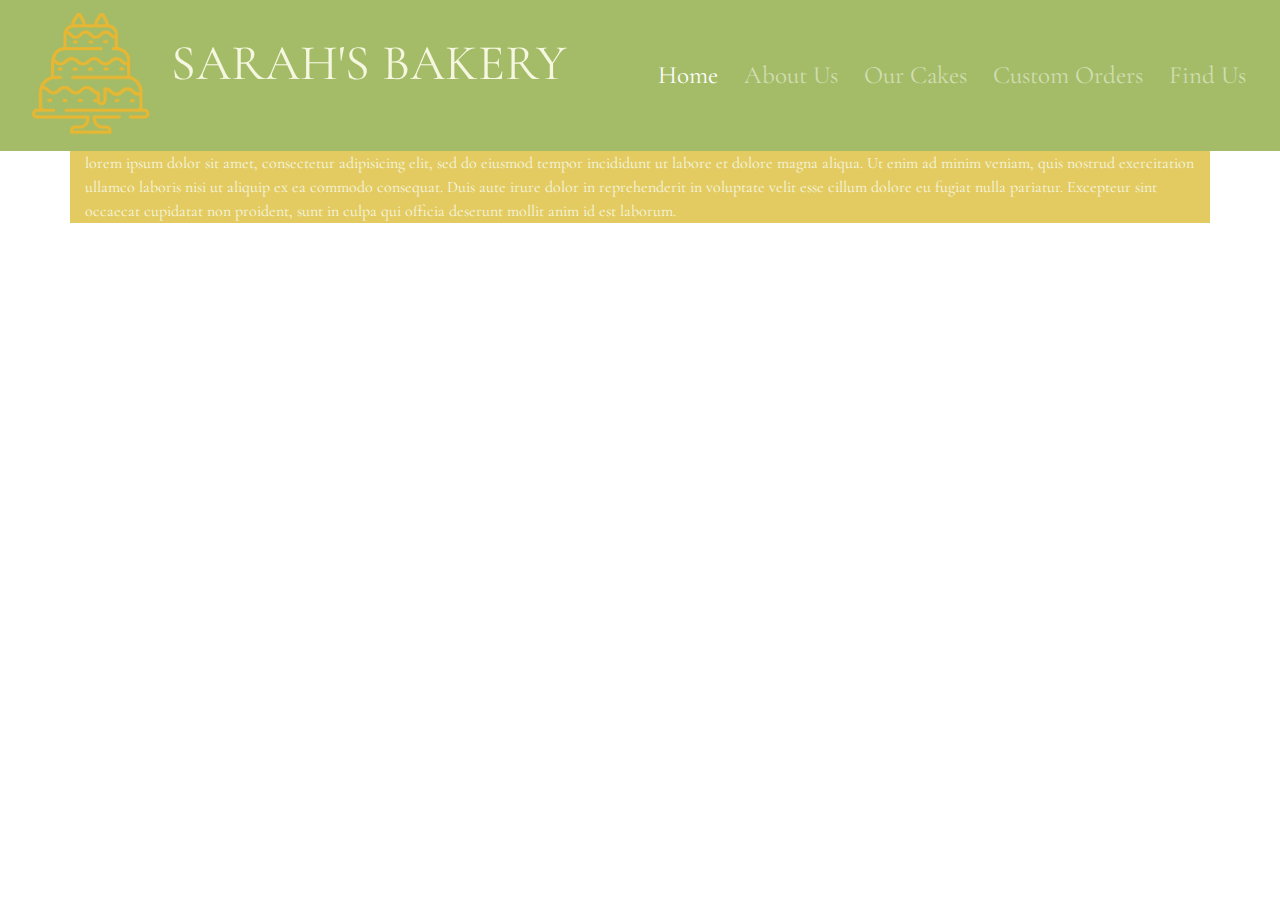
<file: index.html>
<!DOCTYPE html>
<html lang="en">

<head>
    <meta charset="UTF-8">
    <meta name="viewport" content="width=device-width, initial-scale=1.0">
    <link rel="stylesheet" href="https://stackpath.bootstrapcdn.com/bootstrap/4.5.2/css/bootstrap.min.css">
    <link rel="stylesheet" href="assets/style.css">
    <title>Sarahs Bakery</title>
</head>

<body>


    <nav class="navbar navbar-expand-lg navbar-dark">
        <a class="navbar-brand" href="#">
            <img src="assets/images/Cake Only transparent.png" width="60" height="50" alt="icon of three tiered cake">
            <h1>Sarah's Bakery</h1>

        </a>
        <button class="navbar-toggler" type="button" data-toggle="collapse" data-target="#navbarSupportedContent"
            aria-controls="navbarSupportedContent" aria-expanded="false" aria-label="Toggle navigation">
            <span class="navbar-toggler-icon"></span>
        </button>


        <div class="collapse navbar-collapse" id="navbarSupportedContent">
            <ul class="navbar-nav ml-auto">
                <li class="nav-item active">
                    <a class="nav-link" href="#">Home <span class="sr-only">(current)</span></a>
                </li>
                <li class="nav-item">
                    <a class="nav-link" href="#">About Us</a>
                </li>
                <li class="nav-item">
                    <a class="nav-link" href="#">Our Cakes</a>
                </li>
                <li class="nav-item">
                    <a class="nav-link" href="form.html">Custom Orders</a>
                </li>
                <li class="nav-item">
                    <a class="nav-link" href="#">Find Us</a>
                </li>

            </ul>

        </div>



    </nav>

    <div class="container" id="sample-orange">
        <p>lorem ipsum dolor sit amet, consectetur adipisicing elit, sed do eiusmod tempor incididunt ut labore et
            dolore magna aliqua. Ut enim ad minim veniam, quis nostrud exercitation ullamco laboris nisi ut aliquip ex
            ea commodo consequat. Duis aute irure dolor in reprehenderit in voluptate velit esse cillum dolore eu fugiat
            nulla pariatur. Excepteur sint occaecat cupidatat non proident, sunt in culpa qui officia deserunt mollit
            anim id est laborum.
        </p>
    </div>
</body>

</html>
</file>
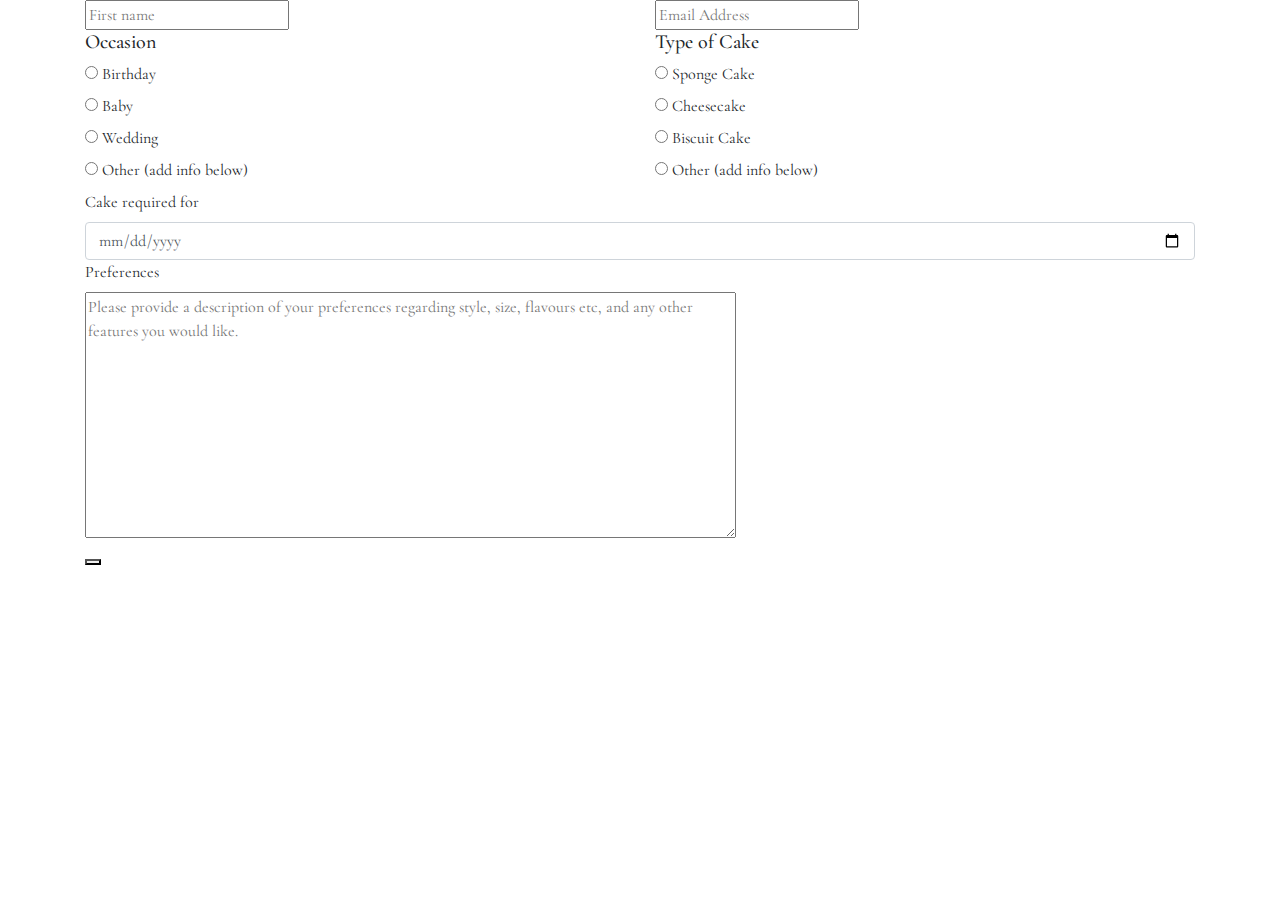
<file: form.html>
<!DOCTYPE html>
<html lang="en">

<head>
    <meta charset="UTF-8">
    <meta name="viewport" content="width=device-width, initial-scale=1.0">
    <link rel="stylesheet" href="https://stackpath.bootstrapcdn.com/bootstrap/4.5.2/css/bootstrap.min.css">
    <link rel="stylesheet" href="assets/style.css">
    <title>Document</title>
</head>

<body>
    <div class="container" id="order-form-container">
        <form>
            <div class="row align-items-center">
                <div class="col-12 col-md-6">
                    <input type="text" placeholder="First name">
                </div>
                <div class="col-12 col-md-6">
                    <input type="email" placeholder="Email Address">
                </div>
            </div>
            <div class="row align-items-center">
                <div class="col-12 col-md-6">
                    <h5>Occasion</h5>
                    <input id="birthday" type="radio" name="occasion" value="birthday">
                    <label for="birthday">Birthday</label>
                    <br>
                    <input id="baby" type="radio" name="occasion" value="baby">
                    <label for="baby">Baby</label>
                    <br>
                    <input id="wedding" type="radio" name="occasion" value="wedding">
                    <label for="wedding">Wedding</label>
                    <br>
                    <input id="other" type="radio" name="occasion" value="other">
                    <label for="other">Other (add info below)</label>
                    <br>
                </div>
                <div class="col-12 col-md-6">
                    <h5>Type of Cake</h5>
                    <input id="sponge" type="radio" name="cake-type" value="sponge">
                    <label for="sponge">Sponge Cake</label>
                    <br>
                    <input id="cheesecake" type="radio" name="cake-type" value="cheesecake">
                    <label for="cheesecake">Cheesecake</label>
                    <br>
                    <input id="biscuit" type="radio" name="cake-type" value="biscuit">
                    <label for="biscuit">Biscuit Cake</label>
                    <br>
                    <input id="other" type="radio" name="cake-type" value="other">
                    <label for="other">Other (add info below)</label>
                    <br>
                </div>
            </div>
            <div class="row align-items-center">
                <div class="col-12">
                    <label for="required-date">Cake required for</label>
                    <input type="date" class="form-control" id="required-date">
                </div>
            </div>
            <div class="row align-items-center">
                <div class="col-12">
                    <label for="preferences">Preferences</label>
                    <br>
                    <textarea id="preferences" name="preferences" rows="10" cols="70"
                        placeholder="Please provide a description of your preferences regarding style, size, flavours etc, and any other features you would like."></textarea>
                    <br>
                </div>
            </div>
            <button></button>
        </form>
    </div>
</body>

</html>
</file>
<file: assets/style.css>
@import url('https://fonts.googleapis.com/css2?family=Cormorant+Garamond:wght@400;500;700&display=swap');

body {
    font-family: 'Cormorant Garamond', serif;
}

nav {
    background-color: #a4bc67;
}

nav img {
    display: inline;
}

nav img {
    display: block;
}

nav h1 {
    display: block;
    color: #f5f7e1;
    font-weight: 400;
    font-size: 25px;
    /*----Only for <700 px screens*/
    text-transform: uppercase;
}



nav li {
    font-size: 25px;
    margin-right: 10px;
    color: #f5f7e1;
}


@media (min-width: 700px) {
    nav img {
        display: inline;
        width: 150px;
        height: 125px;
    }

    nav h1 {
        display: inline;
        color: #f5f7e1;
        font-weight: 400;
        font-size: 50px;
        margin-top: 50px;
        text-transform: uppercase;
    }
}

@media (min-width:991px) and (max-width:1260px) {
    nav li a {
        font-size: 20px;
        margin-right: 2px;
        color: #f5f7e1;
        padding-right: 0;
        padding-left: 0;
    }

    nav h1 {
        display: inline;
        color: #f5f7e1;
        font-weight: 400;
        font-size: 40px;
        margin-top: 50px;
        text-transform: uppercase;
    }
}

#sample-orange {
    background-color: #e3cb61;
}

#sample-orange p {
    color: #f5f7e1;
}


/*-----------------Form-----------------*/
.order-form-container {
    margin: 0 auto;
}

@media (max-width:700px) {
    .order-form-container {
        margin: 0 auto;
        max-width: 75%;
    }
}
</file>
